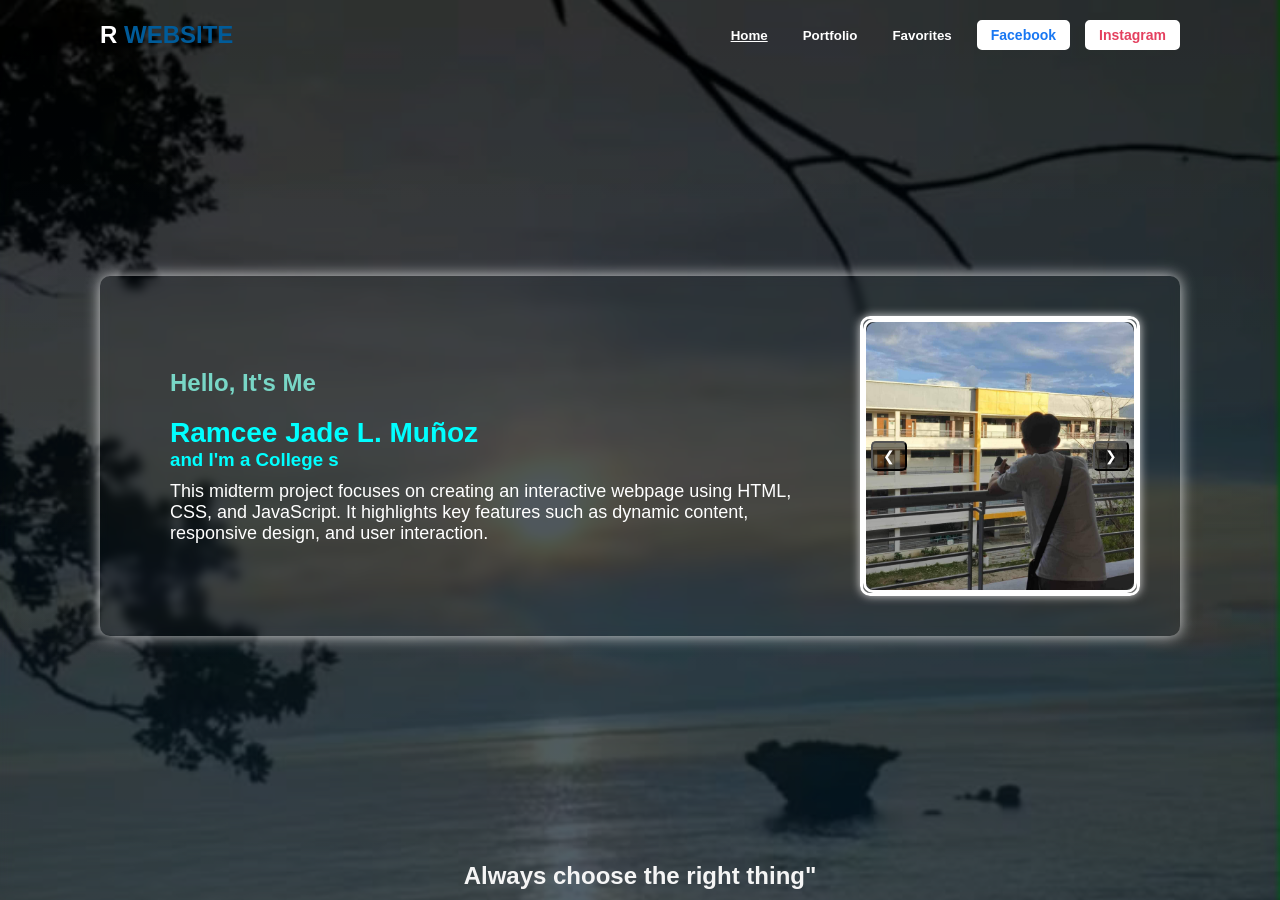
<file: TomolMidtermProj/MuñozMidtermProj.html>
<!DOCTYPE html>
<html lang="en">
<head>
    <meta charset="UTF-8">
    <meta name="viewport" content="width=device-width, initial-scale=1.0">
    <title>MidtermProj</title>
    <link rel="stylesheet" href="MuñozStyle.css">
    <script src="MuñozScript.js" defer></script>
    
</head>
<body>
    <header>
        <div class="logo">R <span>WEBSITE</span></div>
          <nav>
            <ul> 
              <li><button class="btn active" onclick="showHome()">Home</button></li>
              <li><button class="btn" onclick="showPortfolio()">Portfolio</button></li>
              <li><button class="btn" onclick="showFavorites()">Favorites</button></li>
              <li><button class="social-btn facebook" onclick="openLink('https://www.facebook.com/profile.php?id=100069234792300')">Facebook</button></li>
              <li><button class="social-btn instagram" onclick="openLink('https://www.instagram.com/ramcee_jade?igsh=MWo5MDh6OXk5N3B0aw==')">Instagram</button></li>
            </ul>
          </nav>
   </header>
    <section id="profileSection" class="profile">        
          <div class="card">
            <div class="info">
                <h1>Hello, It's Me</h1>
                <h2>Ramcee Jade L. Muñoz</h2>
                <h3>and I'm a <span class="typing"></span></h3>
                <p>This midterm project focuses on creating an interactive webpage using HTML, CSS, and JavaScript. It highlights key features such as dynamic content, responsive design, and user interaction.</p>
            </div>
    
            <!-- Slideshow Container -->
            <div class="image">
              <div class="slideshow">
                <img src="picture/pe1.jpg" class="slide active" alt="Ramcee Jade Munoz">
                <img src="picture/pe4.jpg" class="slide" alt="Ramcee Jade Munoz">
                <img src="picture/pe3.jpg" class="slide" alt="Ramcee Jade Munoz">
                <img src="picture/pe2.jpg" class="slide" alt="Ramcee Jade Munoz">
        
                <!-- Navigation Buttons -->
                <button class="prev" onclick="prevSlide()">❮</button>
                <button class="next" onclick="nextSlide()">❯</button>
              </div>
            </div>
        </div>
    </section>

   <div class="portfolio-wrapper">
    <div id="portfolioContainer">
        <h1>FUNCTION INTEGRATION</h1>
        <p>Welcome to my portfolio! Here are some of my projects.</p>
        <div class="portfolio-card">
            <img src="picture/brain.jpg" alt="Function Integration">
            <h4>Pick your Choice</h4>
            <div class="button-container">
                <button onclick="temperatureConverter()">1. Temperature Converter</button>
                <button onclick="longerWord()">2. The Longer Word</button>
                <button onclick="knowMyBirthstone()">3. Know My Birthstone</button>
                <button onclick="basicOperators()">4. Basic Operators</button>
                <button onclick="computeAcceleration()">5. Compute for Acceleration</button>
            </div>
        </div>
    </div>
   </div>
   
   <div id="favoritesModal" class="modal">
        <div class="modal-content">
           
            <div id="content">
           
                <div id="art-exhibit">
                    <div class="artwork-container">
                        <div id="artwork-1" class="artwork">
                            
                            <div class="heart1" onclick="toggleLike(this)"><img src="picture\heart.png" class="tosmall"></div>
                        </div>
                        <div class="comments-section">
                            <div class="comment-box">
                                <input type="text" class="comment-input" placeholder="Add a comment..." onkeypress="if(event.key === 'Enter') addComment(this.nextElementSibling)">
                                <button id="postButton" class="post-btn" onclick="addComment(this)">Post</button>
                            </div>
                            <ul class="comments-list"></ul>
                        </div>
                    </div>

                    <div class="artwork-container">
                        <div id="artwork-2" class="artwork">
                            
                            <div class="heart1" onclick="toggleLike(this)"><img src="picture\heart.png" class="tosmall"></div>
                        </div>
                        <div class="comments-section">
                            <div class="comment-box">
                                <input type="text" class="comment-input" placeholder="Add a comment..." onkeypress="if(event.key === 'Enter') addComment(this.nextElementSibling)">
                                <button id="postButton" class="post-btn" onclick="addComment(this)">Post</button>
                            </div>
                            <ul class="comments-list"></ul>
                        </div>
                    </div>

                    <div class="artwork-container">
                        <div id="artwork-3" class="artwork">
                           
                            <div class="heart1" onclick="toggleLike(this)"><img src="picture\heart.png" class="tosmall"></div>
                        </div>
                        <div class="comments-section">
                            <div class="comment-box">
                                <input type="text" class="comment-input" placeholder="Add a comment..." onkeypress="if(event.key === 'Enter') addComment(this.nextElementSibling)">
                                <button id="postButton" class="post-btn" onclick="addComment(this)">Post</button>
                            </div>
                            <ul class="comments-list"></ul>
                        </div>
                    </div>
                    <div class="artwork-container">
                        <div id="artwork-4" class="artwork">
                            
                            <div class="heart1" onclick="toggleLike(this)"><img src="picture\heart.png" class="tosmall"></div>
                        </div>
                        <div class="comments-section">
                            <div class="comment-box">
                                <input type="text" class="comment-input" placeholder="Add a comment..." onkeypress="if(event.key === 'Enter') addComment(this.nextElementSibling)">
                                <button id="postButton" class="post-btn" onclick="addComment(this)">Post</button>
                            </div>
                            <ul class="comments-list"></ul>
                        </div>
                    </div>
                    <div class="artwork-container">
                        <div id="artwork-5" class="artwork">
                            
                            <div class="heart1" onclick="toggleLike(this)"><img src="picture\heart.png" class="tosmall"></div>
                        </div>
                        <div class="comments-section">
                            <div class="comment-box">
                                <input type="text" class="comment-input" placeholder="Add a comment..." onkeypress="if(event.key === 'Enter') addComment(this.nextElementSibling)">
                                <button id="postButton" class="post-btn" onclick="addComment(this)">Post</button>
                            </div>
                            <ul class="comments-list"></ul>
                        </div>
                    </div>
                    <div class="artwork-container">
                        <div id="artwork-6" class="artwork">
                            
                            <div class="heart1" onclick="toggleLike(this)"><img src="picture\heart.png" class="tosmall"></div>
                        </div>
                        <div class="comments-section">
                            <div class="comment-box">
                                <input type="text" class="comment-input" placeholder="Add a comment..." onkeypress="if(event.key === 'Enter') addComment(this.nextElementSibling)">
                                <button id="postButton" class="post-btn" onclick="addComment(this)">Post</button>
                            </div>
                            <ul class="comments-list"></ul>
                        </div>
                    </div>
                </div>
            </div>
        </div>
    </div>


<script src="MuñozScript.js"></script>

    <footer>
        <div class="tagline" id="tagline">Always choose the right thing"</div>
    </footer>

</body>
</html>
</file>
<file: TomolMidtermProj/MuñozStyle.css>
* {
    align-items: center;
    margin: 0;
    padding: 0;
    box-sizing: border-box;
    font-family: Arial, sans-serif;
}

body {
    position: relative;
    height: 100vh;
    background: linear-gradient(to bottom, black, #081B29);
    background-size: cover;
    overflow: hidden; 
    display: flex;
    flex-direction: column;
}

body::before {
    content: "";
    position: absolute;
    top: 0;
    left: 0;
    width: 100%;
    height: 100%;
    background: url('picture/bgph.jpg') no-repeat center center fixed;
    background-size: cover;
    opacity: 0.3; 
    backdrop-filter: blur(8px); 
    z-index: -1;
}

header {
    display: flex;
    justify-content: space-between;
    align-items: center;
    padding: 20px 50px; 
    width: calc(100% - 100px); 
    margin: 0 auto; 
    animation: fadeIn 1s ease-out forwards 1s;
}


.logo {
    font-size: 24px;
    font-weight: bold;
    color: white;
}

.logo span {
    color: #005b99;
}




nav ul {
    list-style: none;
    padding: 0;
    display: flex;
    gap: 15px; 
}

nav ul li {
    display: inline-block;
}


nav ul li button {
    display: inline-block;
    padding: 5px 10px; 
    color: white;
    background: none; 
    border: none; 
    font-weight: bold;
    cursor: pointer;
    transition: transform 0.3s ease-in-out;
}

nav ul li button:hover {
    transform: scale(1.05);
}


nav ul li button.active {
    font-weight: bold;
    text-decoration: underline; 
}


.social-btn {
   border: 2px solid white; 
    background: white; 
    color: black; 
    font-size: 14px;
    font-weight: bold;
    padding: 5px 12px; 
    border-radius: 5px; 
    cursor: pointer;
    transition: all 0.3s ease-in-out;
}


.social-btn.facebook {
    color: #1877F2;
    border-color: white;
}


.social-btn.instagram {
    color: #E4405F;
    border-color: white;
}


.social-btn:hover {
    transform: scale(1.1);
    background: transparent;
}


.social-btn:hover {
    transform: scale(1.1);
}


h2, h3 {
    color: cyan;
}

h4 { 
color: cyan;
margin-bottom: 20px;
}



h1 {
 color: #78D6C6;
 margin-bottom: 20px;
 margin-top: 10PX;
}

.profile {
    display: flex;
    justify-content: center;
    align-items: center;
    height: 100vh; 
}

.card {
    display: flex;
    width: 90%;
    max-width: 1200px;    
    padding: 40px;
    border-radius: 10px;
    backdrop-filter: blur(5px); 
    -webkit-backdrop-filter: blur(10px);
    align-items: center;
    box-shadow: 0 0 15px rgba(255, 255, 255, 0.8);
    
    animation: fadeIn 1s ease-out forwards 1s;
}


.info {
    flex: 1.5;
    padding: 30px;
    color: white;
}

.info h2 {
    font-size: 28px;
}

.info p {
    font-size: 18px;
    margin-bottom: 10px;
}

.greeting {
    background: #0fdfaf;
    border: none;
    padding: 12px 18px;
    font-weight: bold;
    cursor: pointer;
    border-radius: 5px;
    font-size: 16px;
}
.image {
    width: 280px;
    height: 280px;
    position: relative;
    border-radius: 10px;
    overflow: hidden;
    border: 3px solid white; 
    box-shadow: 0 0 10px rgba(255, 255, 255, 0.8); 
}

.slideshow {
    width: 100%;
    height: 100%;
    position: relative;
    border-radius: 10px;
    border: 3px solid white; 
    box-shadow: 0 0 15px rgba(255, 255, 255, 0.8); 
}

.slide {
    width: 100%;
    height: 100%;
    object-fit: cover;
    border-radius: 10px;
    position: absolute;
    opacity: 0;
    transition: opacity 1s ease-in-out;
}


.slide.active {
    opacity: 1;
}


button.prev, button.next {
    position: absolute;
    top: 50%;
    transform: translateY(-50%);
    background: rgba(0, 0, 0, 0.5);
    color: white;
    padding: 5px 10px;
    cursor: pointer;
    font-size: 14px;
    border-radius: 5px;
}

button.prev { left: 5px; }
button.next { right: 5px; }

button:hover {
    color: gray ;
}


p {
    color: white; 
    margin-top: 10px;
}


#portfolioContainer {
    width: 1200px;
    display: none; 
    text-align: center;
    padding: 1px;
    max-width: 1200px;    
    backdrop-filter: blur(5px); 
    -webkit-backdrop-filter: blur(10px); 
    align-items: center;
    border-radius: 10px;
    box-shadow: 0 0 15px rgba(255, 255, 255, 0.8);
    animation: fadeIn 1s ease-in-out;
    

}




.button-container {
    display: flex;
    flex-direction: column;  
    gap: 5px;  
    align-items: center;  
}

.button-container button {
    margin-bottom: 5px;
    width: 362px;
    background-color: transparent; 
    color: #007BFF; 
    border: 1px solid #007BFF; 
    padding: 8px 20px; 
    width: 250px; 
    font-size: 14px; 
    border-radius: 4px; 
    cursor: pointer; 
    transition: background-color 0.3s ease, color 0.3s ease; 
}

.button-container button:hover {
    background-color: #007BFF; 
    color: white; 
}



.portfolio-card {
    display: flex;
    flex-direction: column;
    align-items: center;
    padding: 10px;
}

.portfolio-card img {
    width: 120px;
    height: 120px;
    border-radius: 50%;
    margin-bottom: 15px;
    border: 4px solid cyan;
    box-shadow: 0 0 15px cyan;
}
 






#content {
    width: 1000px;
    padding-bottom: 20px;
}

#gallery-header {
    text-align: center;
    border-bottom: 1px solid #cccccc;
    padding-bottom: 20px;
}

#art-exhibit {
    display: none; 
    width: 100%;
    flex-wrap: wrap;
    max-height: 500px; 
    overflow-y: auto;
    justify-content: space-evenly;
    align-items: flex-start;
    padding: 20px;
    backdrop-filter: blur(5px);
    border-radius: 10px;
    box-shadow: 0 0 15px rgba(255, 255, 255, 0.8);
    animation: fadeIn 1s ease-in-out;
}

#art-exhibit::-webkit-scrollbar {
    width: 10px;
}

#art-exhibit::-webkit-scrollbar-track {
    background: rgba(255, 255, 255, 0.1);
    border-radius: 10px;
}

#art-exhibit::-webkit-scrollbar-thumb {
    background: cyan;
    border-radius: 10px;
}

#art-exhibit::-webkit-scrollbar-thumb:hover {
    background: #00a3cc;
}


#favoritesModal.active {
    display: flex;
}



.artwork-container {
    
    height: 325px
    display: flex;
    flex-direction: column;
    align-items: center;
    
    border-radius: 10px;
    padding: 15px;
    
    transition: transform 0.3s ease-in-out;
}

.artwork-container:hover {
    transform: scale(1.05);
}

.artwork {
    width: 100%;
    height: 100%;
    background-size: cover;
    background-position: center;
    background-repeat: no-repeat;
    border-radius: 8px;
}

#artwork-1 {
    background-image: url('picture/n3.jpg');
}

#artwork-2 {
    background-image: url('picture/n4.jpg');
}

#artwork-3 {
    background-image: url('picture/n5.jpg');
}

#artwork-4 {
    background-image: url('picture/n6.jpg');
}

#artwork-5 {
    background-image: url('picture/n7.jpg');
}

#artwork-6 {
    background-image: url('picture/n8.jpg');
}




.artwork {
    position: relative; 
    width: 286px;
    height: 325px;
    background-size: cover;
    background-position: center;
    background-repeat: no-repeat;
    box-shadow: 0 2px 5px rgba(0, 0, 0, 0.2); 
    border-radius: 10px; 
    transition: transform 0.3s ease, box-shadow 0.3s ease;
    cursor: pointer;
}

.artwork:hover {
    transform: translateY(-5px);
    box-shadow: 0 4px 10px rgba(0, 0, 0, 0.3);
}

.artwork .heart1 {
    position: absolute;
    top: 10px;
    right: 10px;
    width: 40px;
    height: 40px;
    display: flex;
    justify-content: center;
    align-items: center;
    background: white;
    border-radius: 50%;
    cursor: pointer;
    transition: background 0.3s ease;
    box-shadow: 0 2px 5px rgba(0, 0, 0, 0.2);
}


.artwork .heart1:hover {
    background: red;
}

.tosmall {
    width: 20px;
    height: 20px;
}

.heart1 .tosmall {
    filter: none; 
}





.liked{
	 background-color: red;
	 padding: 13px;
	 border-radius: 50%;
	 transition: filter 0.3s ease-in-out;
 }

.comments-section {
    width: 100%;
    text-align: center;
    margin-top: 10px;
}

.comment-box {
    display: flex;
    align-items: center;
    gap: 10px;
    padding: 5px;
}

.comment-input {
    flex-grow: 1;
    padding: 5px;
    border: 1px solid #ccc;
    border-radius: 5px;
}

.comments-list {
    list-style: none;
    padding: 0;
    margin: 0;
}

.comments-list li {
    background: rgba(255, 255, 255, 0.2);
    padding: 5px;
    border-radius: 5px;
    margin-top: 5px;
    color: white;
}


.post-btn {
    background: linear-gradient(135deg, #f5f5f5, #005b99);
    color: white;
    font-size: 16px;
    font-weight: bold;
    padding: 5px 20px;
    border: none;
    border-radius: 25px;
    cursor: pointer;
    transition: all 0.3s ease-in-out;
    
    outline: none;
}


.post-btn:hover {
    background: linear-gradient(135deg, #cccccc, #0fdfaf);
    transform: translateY(-3px);
}


.post-btn:active {
    transform: translateY(2px);
    box-shadow: 0 3px 8px rgba(255, 117, 140, 0.4);
}


#postButton {
    font-family: "Poppins", sans-serif; 
}

.tagline {
    text-align: center;
    font-size: 1.5em;
    padding-bottom: 10px;
    font-weight: bold;
    color: #F5F5F5;
    animation: fadeIn 1s ease-out forwards 1s;
    display: block;
    
}



@keyframes fadeIn {
    from {
        opacity: 0;
        transform: scale(0.9);
    }
    to {
        opacity: 1;
        transform: scale(1);
    }
}

.card, .profile {
    animation: none; 
}

.fade-in {
    animation: fadeIn 1s ease-out forwards; 
}
</file>
